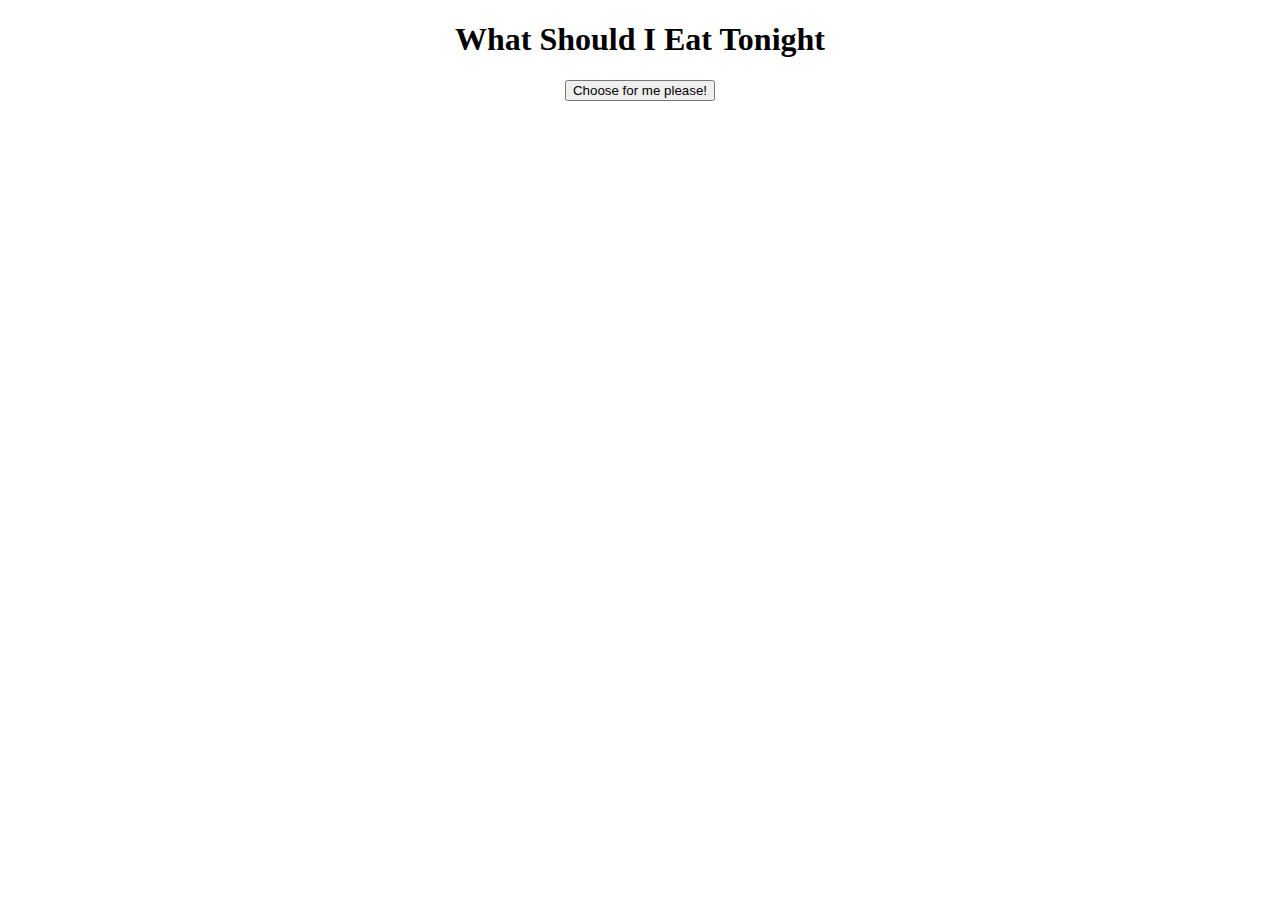
<file: index.html>
<!DOCTYPE html>
<html lang="en-US">
    <link href="styles/style.css" rel="stylesheet"/>
    <meta charset="utf-8"/>
    <meta name="viewport" content="width=device-width"/>
    <title>What should I eat</title>
    <script src="scripts/script.js" defer></script>
</html>
<body>
    <h1>
        What Should I Eat Tonight
    </h1>
    <button>Choose for me please!</button>
</body>
</file>
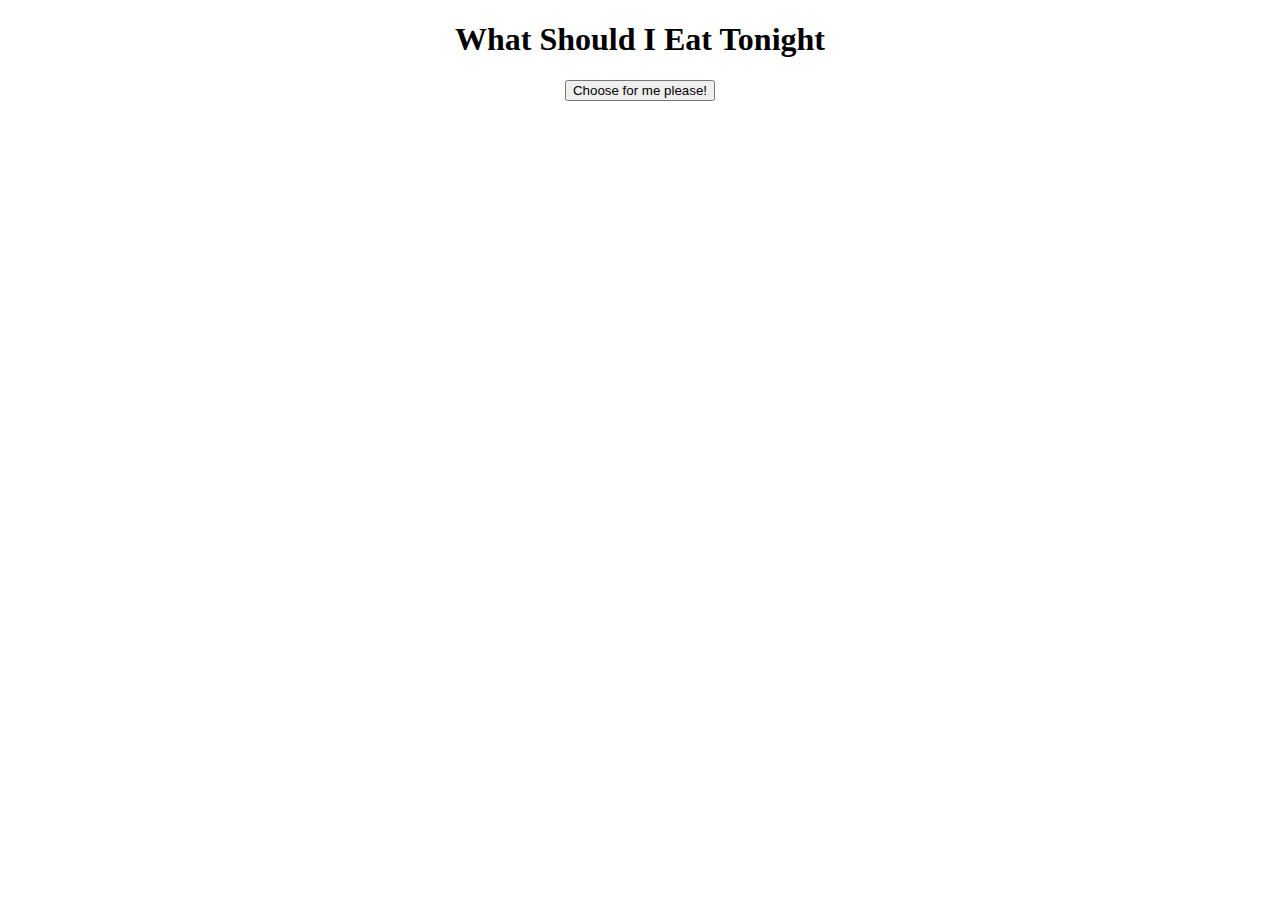
<file: home.html>
<!DOCTYPE html>
<html lang="en-US">
    <link href="styles/style.css" rel="stylesheet"/>
    <meta charset="utf-8"/>
    <meta name="viewport" content="width=device-width"/>
    <title>What should I eat</title>
    <script src="scripts/script.js" defer></script>
</html>
<body>
    <h1>
        What Should I Eat Tonight
    </h1>
    <button>Choose for me please!</button>
</body>
</file>
<file: styles/style.css>
button {
    display: block;
    margin: 0 auto;
}

h1 {
    text-align: center;
}
</file>
